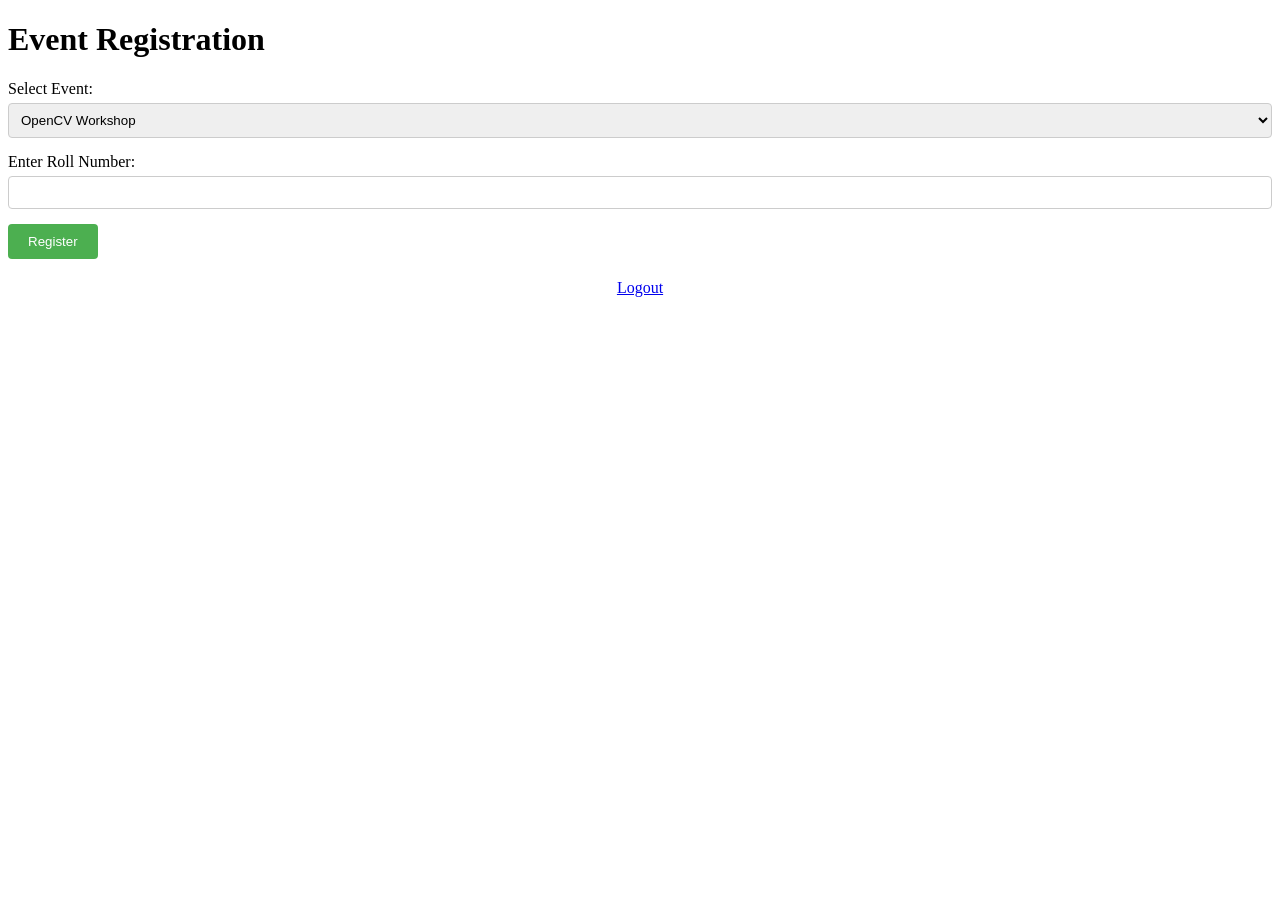
<file: event_reg.html>
<!DOCTYPE html>
<html lang="en">
<head>
    <meta charset="UTF-8">
    <meta http-equiv="X-UA-Compatible" content="IE=edge">
    <meta name="viewport" content="width=device-width, initial-scale=1.0">
    <title>Event Registration</title>
 
    <link rel="stylesheet" href="css/responsive-style.css">
</head>
<body>

<h1>Event Registration</h1>

<form action="register_event.jsp" method="post">
    <label for="event" style="display: block; margin-bottom: 5px;">Select Event:</label>
    <select name="event" id="event" required style="width: 100%; padding: 8px; margin-bottom: 15px; border: 1px solid #ccc; border-radius: 4px; box-sizing: border-box;">
        <option value="OpenCV">OpenCV Workshop</option>
        <option value="NLP">NLP Workshop</option>
        <option value="Car Automation">Car Automation Workshop</option>
        <option value="Automation">Automation Workshop</option>
        <!-- Add more events as needed -->
    </select>

    <label for="roll_no" style="display: block; margin-bottom: 5px;">Enter Roll Number:</label>
    <input type="text" name="roll_no" id="roll_no" required style="width: 100%; padding: 8px; margin-bottom: 15px; border: 1px solid #ccc; border-radius: 4px; box-sizing: border-box;">

    <button type="submit" style="background-color: #4CAF50; color: white; padding: 10px 20px; border: none; border-radius: 4px; cursor: pointer;">Register</button>
</form>

<a href="logout.jsp" style="display: block; text-align: center; margin-top: 20px;">Logout</a>

</body>
</html>
</file>
<file: css/responsive-style.css>
/* Media Query 1170px */
@media (max-width:1199.5px) {
  
    .main-wrapper .black-card{
        width: 100%;
    }
    /* process */
    .process-wrapper .process-content {
        padding: 4rem 1rem;
    }

    /* contact page */
    .form-section{
        padding: 7rem;
    }
    .contact .get-in-touch .card {
        padding: 1rem;
    }


}

/* Media Query 991px */
@media (max-width:991.5px) {

    /* 01 Navbar CSS */
    .header .navbar-collapse {
        padding: 2rem;
    }

    .header .navbar-nav .nav-link {
        padding: 0.6rem 0.5rem;
        margin-bottom: 2rem;

    }

    /* banner */
    .banner-wrapper {
        margin-top: 4rem;
        padding:4rem 2rem;
        min-height:730px;
    }
    /* card */
    .main-wrapper .black-card {
        left: -226px;
    }    
    .main-wrapper .black-card.right {
       right: -226px;
    }    

    /* contact page */
    .contact .get-in-touch .card {
        min-height: 350px;
    }


}

/* Media Query 767px */
@media (max-width:767.5px) {

    /* General CSS */
    body,
    html {
        font-size: 8px;
    }
     /* banner */
     .banner-wrapper {
        min-height:550px;
    }
    /* card */
    .main-wrapper .black-card{
        left: 5%;
        width: 90%;
    }
    .main-wrapper .black-card.right{
        left: 5%;
        width: 90%;
    }


    /* Contact */
    .contact .get-in-touch .card {
        min-height: 310px;
    }
}

/* Media Query 590px */
@media (max-width:590px) {

    /* General CSS */
    body,
    html {
        font-size: 7px;
    }
    .main-wrapper {
        margin-top: 35vh;
    }

    /* footer  */

    .link-widget a img{
        width: 30px;
        height: 30px;
    }
    /* contact page */
    .form-section {
        padding: 2rem;
    }
    .contact .get-in-touch .card {
        min-height: 254px;
    }
}

/* Media Query 380px */
@media (max-width:390.4px) {
    h1{
        font-size: 27px;
    }
    h2{
        font-size: 25px;
    }
}
</file>
